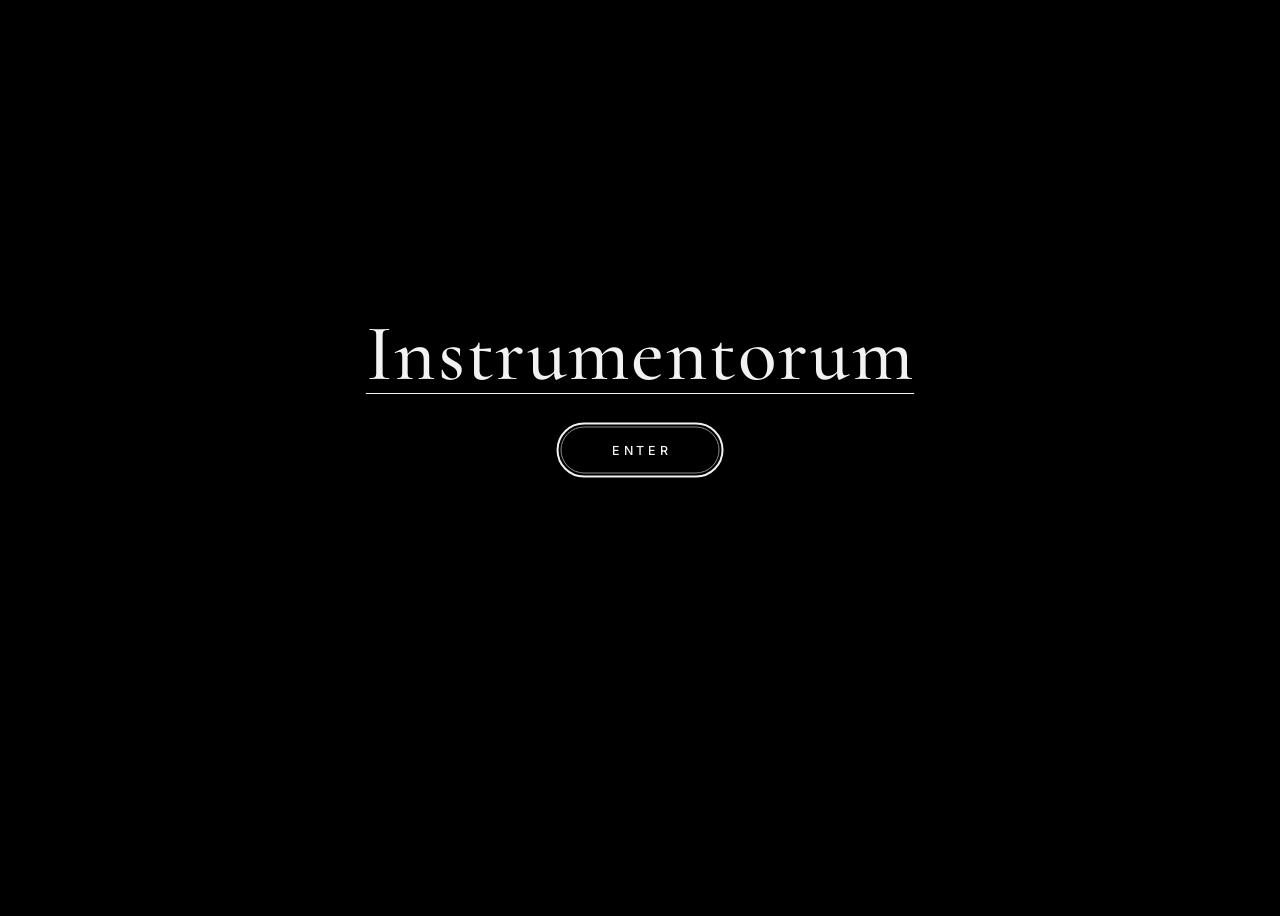
<file: index.html>
<!DOCTYPE html>
<html lang="en" data-theme="black">
<head>
<meta charset="utf-8">
<meta name="viewport" content="width=device-width, initial-scale=1, viewport-fit=cover">
<title>Instrumentorum</title>
<link rel="stylesheet" href="https://fonts.googleapis.com/css2?family=Cormorant+Garamond:wght@500&family=Inter:wght@400;500&display=swap">
<link rel="stylesheet" href="css/base.css?v=5">
<link rel="stylesheet" href="css/landing.css?v=5">
<link rel="stylesheet" href="css/app.css?v=5">
<link rel="stylesheet" href="css/settings.css?v=5">
</head>
<body class="gate">
<section class="gate" id="gate" aria-label="Welcome">
<h1>Instrumentorum</h1>
<button class="enter" id="enterBtn">Enter</button>
</section>
<button class="icon-btn" id="menuBtn" aria-label="Open navigation" aria-expanded="false"><svg viewBox="0 0 24 24"><path d="M4 7h16M4 12h16M4 17h16"/></svg></button>

<div class="scrim" id="scrim"></div>
<nav class="drawer" id="drawer" aria-label="Navigation">
<button class="nav" id="navWs">Workspaces</button>
<button class="icon-btn" id="settingsBtn" aria-label="Settings"><svg viewBox="0 0 24 24"><circle cx="12" cy="12" r="3"/><path d="M19.4 15a1.7 1.7 0 0 0 .3 1.8l.1.1a2 2 0 1 1-2.8 2.8l-.1-.1a1.7 1.7 0 0 0-1.8-.3 1.7 1.7 0 0 0-1 1.5V21a2 2 0 1 1-4 0v-.1a1.7 1.7 0 0 0-1.1-1.5 1.7 1.7 0 0 0-1.8.3l-.1.1a2 2 0 1 1-2.8-2.8l.1-.1a1.7 1.7 0 0 0 .3-1.8 1.7 1.7 0 0 0-1.5-1H3a2 2 0 1 1 0-4h.1a1.7 1.7 0 0 0 1.5-1.1 1.7 1.7 0 0 0-.3-1.8l-.1-.1a2 2 0 1 1 2.8-2.8l.1.1a1.7 1.7 0 0 0 1.8.3H9a1.7 1.7 0 0 0 1-1.5V3a2 2 0 1 1 4 0v.1a1.7 1.7 0 0 0 1 1.5 1.7 1.7 0 0 0 1.8-.3l.1-.1a2 2 0 1 1 2.8 2.8l-.1.1a1.7 1.7 0 0 0-.3 1.8V9a1.7 1.7 0 0 0 1.5 1H21a2 2 0 1 1 0 4h-.1a1.7 1.7 0 0 0-1.5 1z"/></svg></button>
</nav>
<main class="entry" id="home" hidden>
<h1>Instrumentorum</h1>
<div class="chat-log" id="chatLog" role="log" aria-live="polite"></div>
<div class="composer">
<input class="field" id="chatInput" type="text" placeholder="Message" autocomplete="off" aria-label="Message">
<button class="icon-btn" id="chatSend" aria-label="Send"><svg viewBox="0 0 24 24"><path d="M12 19V5M5 12l7-7 7 7"/></svg></button>
</div>
</main>

<main class="entry page" id="wsPage" hidden>
<section class="ws" aria-label="Workspaces">
<div class="ws-head">
<div class="lead"><button class="icon-btn" id="toHome" aria-label="Back"><svg viewBox="0 0 24 24"><path d="M15 6l-6 6 6 6"/></svg></button><h2>Workspaces</h2></div>
<div class="menu-wrap">
<button class="icon-btn" id="dots" aria-label="Manage workspaces" aria-haspopup="menu" aria-expanded="false"><svg viewBox="0 0 24 24"><circle cx="5" cy="12" r="1.2"/><circle cx="12" cy="12" r="1.2"/><circle cx="19" cy="12" r="1.2"/></svg></button>
<div class="menu" id="menu" role="menu" hidden><button role="menuitem" id="createBtn">Create Workspace</button></div>
</div>
</div>
<div class="list" id="list"></div>
</section>
</main>

<div class="modal" id="createModal" role="dialog" aria-modal="true" aria-labelledby="createTitle">
<div class="win">
<header><h2 id="createTitle">Create Workspace</h2>
<button class="icon-btn" data-close aria-label="Close"><svg viewBox="0 0 24 24"><path d="M6 6l12 12M18 6L6 18"/></svg></button></header>
<div class="body" id="typeStep"></div>
<div class="body" id="nameStep" hidden><input class="field" id="nameInput" type="text" maxlength="60" autocomplete="off" aria-label="Workspace name"></div>
</div>
</div>

<div class="modal" id="delModal" role="dialog" aria-modal="true" aria-labelledby="delTitle">
<div class="win">
<header><h2 id="delTitle">Delete Workspace</h2>
<button class="icon-btn" data-close aria-label="Close"><svg viewBox="0 0 24 24"><path d="M6 6l12 12M18 6L6 18"/></svg></button></header>
<div class="body"><p class="msg" id="delText"></p><div class="actions"><button data-close>Cancel</button><button id="delOk">Delete</button></div></div>
</div>
</div>
<div class="session" id="session" hidden>
<div class="bar"><button class="icon-btn" id="back" aria-label="Back to workspaces"><svg viewBox="0 0 24 24"><path d="M15 6l-6 6 6 6"/></svg></button><div class="t" id="sessionName"></div><span></span></div>
<iframe id="frame" title="Workspace"></iframe>
</div>
<div class="modal" id="settingsModal" role="dialog" aria-modal="true" aria-labelledby="settingsTitle">
<div class="win">
<header>
<div class="lead"><button class="icon-btn" id="setBack" aria-label="Back" hidden><svg viewBox="0 0 24 24"><path d="M15 6l-6 6 6 6"/></svg></button><h2 id="settingsTitle">Settings</h2></div>
<button class="icon-btn" data-close aria-label="Close settings"><svg viewBox="0 0 24 24"><path d="M6 6l12 12M18 6L6 18"/></svg></button></header>
<div class="body" data-view="root"><button class="row" data-go="account">Account</button><button class="row" data-go="data">Data Management</button><button class="row" data-go="appearance">Appearance</button><button class="row" data-go="about">About</button></div>
<div class="body" data-view="account" hidden></div>
<div class="body" data-view="data" hidden>
<div class="dm">
<p class="dm-hint">Feed text to the built-in language model. It learns word patterns from what you add (saved in this browser) and uses them to write replies in the chat. With no data it just says &ldquo;How can I help you?&rdquo;</p>
<textarea class="field dm-text" id="dmText" rows="5" placeholder="Paste text to train on&hellip;" aria-label="Training text"></textarea>
<div class="dm-row"><label class="dm-btn" for="dmFile">Upload files</label><input type="file" id="dmFile" accept=".txt,.md,.csv,.json,text/*" multiple hidden><button class="dm-btn dm-primary" id="dmAdd">Add to model</button></div>
<div class="dm-status" id="dmStatus" role="status"></div>
<div class="dm-stats" id="dmStats"></div>
<div class="dm-list" id="dmList"></div>
<h3 class="dm-h">Generation</h3>
<label class="dm-slider">Creativity <span id="dmTempVal"></span><input type="range" id="dmTemp" min="0.2" max="1.5" step="0.05"></label>
<label class="dm-slider">Max reply length <span id="dmMaxVal"></span><input type="range" id="dmMax" min="10" max="200" step="5"></label>
<button class="dm-btn dm-danger" id="dmClear">Clear all data</button>
</div>
</div>
<div class="body" data-view="appearance" hidden><div class="acc acc-1"><button class="acc-head" aria-expanded="false">Themes</button><div class="acc-panel"><div class="acc-inner"><div class="acc acc-2"><button class="acc-head" aria-expanded="false">Broad Themes</button><div class="acc-panel"><div class="acc-inner"><div class="acc acc-3"><button class="acc-head" aria-expanded="false">Classic Colored Broad Themes</button><div class="acc-panel"><div class="acc-inner"><div class="themes"><button data-theme="black" aria-pressed="true"><span class="sw" style="background:linear-gradient(135deg,#000 50%,#f2f2f2 50%)"></span>Black</button><button data-theme="white" aria-pressed="false"><span class="sw" style="background:linear-gradient(135deg,#fff 50%,#111 50%)"></span>White</button><button data-theme="pink" aria-pressed="false"><span class="sw" style="background:linear-gradient(135deg,#fff5f8 50%,#d6336c 50%)"></span>Pink</button><button data-theme="brown" aria-pressed="false"><span class="sw" style="background:linear-gradient(135deg,#1e1610 50%,#d29a66 50%)"></span>Brown</button><button data-theme="red" aria-pressed="false"><span class="sw" style="background:linear-gradient(135deg,#fff6f5 50%,#d92d20 50%)"></span>Red</button><button data-theme="blue" aria-pressed="false"><span class="sw" style="background:linear-gradient(135deg,#f5f9ff 50%,#1d5fe0 50%)"></span>Blue</button><button data-theme="purple" aria-pressed="false"><span class="sw" style="background:linear-gradient(135deg,#f9f6ff 50%,#7c3aed 50%)"></span>Purple</button><button data-theme="yellow" aria-pressed="false"><span class="sw" style="background:linear-gradient(135deg,#fffbe8 50%,#a16207 50%)"></span>Yellow</button><button data-theme="green" aria-pressed="false"><span class="sw" style="background:linear-gradient(135deg,#f4fbf6 50%,#16803c 50%)"></span>Green</button><button data-theme="grey" aria-pressed="false"><span class="sw" style="background:linear-gradient(135deg,#f2f2f3 50%,#475569 50%)"></span>Grey</button><button data-theme="offwhite" aria-pressed="false"><span class="sw" style="background:linear-gradient(135deg,#faf8f3 50%,#2461e8 50%)"></span>Off-White</button></div></div></div></div></div></div></div></div></div></div></div>
<div class="body" data-view="about" hidden>
<div class="about"><p>Instrumentorum, under <a href="https://hnx.github.io/Peffus" target="_blank" rel="noopener noreferrer">Peffus</a>.</p>
<p>We provide a variety of tools designed for different purposes, bringing useful and practical utilities together within a single platform. Instrumentorum may feature tools developed by Peffus as well as selected tools from other creators and collaborators.</p></div>
<div class="folders"><button class="row" data-go="identities"><span class="fl"><svg viewBox="0 0 24 24"><path d="M3 7a2 2 0 0 1 2-2h4l2 2h8a2 2 0 0 1 2 2v9a2 2 0 0 1-2 2H5a2 2 0 0 1-2-2z"/></svg>Digital Identities Under Instrumentorum</span></button></div>
</div>
<div class="body" data-view="identities" hidden>
<button class="row" data-go="platforms"><span class="fl"><svg viewBox="0 0 24 24"><path d="M3 7a2 2 0 0 1 2-2h4l2 2h8a2 2 0 0 1 2 2v9a2 2 0 0 1-2 2H5a2 2 0 0 1-2-2z"/></svg>Official Digital Platform Identities</span></button>
<button class="row" data-go="websites"><span class="fl"><svg viewBox="0 0 24 24"><path d="M3 7a2 2 0 0 1 2-2h4l2 2h8a2 2 0 0 1 2 2v9a2 2 0 0 1-2 2H5a2 2 0 0 1-2-2z"/></svg>Official Websites</span></button>
</div>
<div class="body" data-view="platforms" hidden></div>
<div class="body" data-view="websites" hidden></div>
</div>
</div>
<script src="js/app.js?v=5"></script>
<script src="js/landing.js?v=5"></script>
<script src="js/settings.js?v=5"></script>
<script src="js/lm/tokenizer.js?v=5"></script>
<script src="js/lm/ngram.js?v=5"></script>
<script src="js/lm/corpus.js?v=5"></script>
<script src="js/lm/engine.js?v=5"></script>
<script src="js/chat.js?v=5"></script>
<script src="js/data.js?v=5"></script>
</body>
</html>
</file>
<file: css/base.css>
:root{--bg:#000;--fg:#f2f2f2;--muted:#8a8a8a;--line:#262626;--panel:#0d0d0d;--hover:#1a1a1a;
--serif:"Cormorant Garamond",Georgia,serif;--sans:Inter,-apple-system,"Segoe UI",Roboto,sans-serif}
:root[data-theme="white"]{--bg:#fff;--fg:#111;--muted:#6b6b6b;--line:#e2e2e2;--panel:#f6f6f6;--hover:#ececec}
:root[data-theme="pink"]{--bg:#fff5f8;--fg:#3a1f2b;--muted:#7a5566;--line:#f6d5e0;--panel:#ffeaf1;--hover:rgba(58,31,43,.05)}
:root[data-theme="brown"]{--bg:#1e1610;--fg:#f1e6dc;--muted:#b9a595;--line:#382b23;--panel:#17110d;--hover:rgba(255,255,255,.06)}
:root[data-theme="red"]{--bg:#fff6f5;--fg:#3b1e1d;--muted:#7d5654;--line:#f5d6d3;--panel:#ffeceb;--hover:rgba(59,30,29,.05)}
:root[data-theme="blue"]{--bg:#f5f9ff;--fg:#1a2740;--muted:#56657f;--line:#d8e5f8;--panel:#eaf2fe;--hover:rgba(26,39,64,.05)}
:root[data-theme="purple"]{--bg:#f9f6ff;--fg:#2a1f42;--muted:#66598a;--line:#e3daf7;--panel:#f1ebfe;--hover:rgba(42,31,66,.05)}
:root[data-theme="yellow"]{--bg:#fffbe8;--fg:#3a3210;--muted:#7a6c2c;--line:#f3e6a6;--panel:#fff4c2;--hover:rgba(58,50,16,.05)}
:root[data-theme="green"]{--bg:#f4fbf6;--fg:#17301f;--muted:#4f6f5a;--line:#d3ebdb;--panel:#e8f6ed;--hover:rgba(23,48,31,.05)}
:root[data-theme="grey"]{--bg:#f2f2f3;--fg:#232326;--muted:#626268;--line:#dcdce0;--panel:#e8e8ea;--hover:rgba(35,35,38,.05)}
:root[data-theme="offwhite"]{--bg:#faf8f3;--fg:#2b2a26;--muted:#6b675c;--line:#e8e4d8;--panel:#f3f0e8;--hover:rgba(43,42,38,.05)}
:root{--ease:cubic-bezier(.22,1,.36,1);--ease-io:cubic-bezier(.65,0,.35,1)}
*{box-sizing:border-box;margin:0}
html,body{height:100%}
body{background:var(--bg);color:var(--fg);font-family:var(--sans);overflow:hidden;-webkit-font-smoothing:antialiased;text-rendering:optimizeLegibility}
html.theming,html.theming *{transition-property:background-color,color,border-color,fill,stroke!important;transition-duration:.7s!important;transition-timing-function:var(--ease)!important;transition-delay:0s!important}
button{font:inherit;color:inherit;background:none;border:0;cursor:pointer}
button:focus-visible,input:focus-visible{outline:2px solid var(--fg);outline-offset:2px}
[hidden]{display:none!important}

.icon-btn{width:40px;height:40px;display:grid;place-items:center;border-radius:12px;color:var(--muted);transition:background .4s var(--ease),color .4s var(--ease),transform .4s var(--ease)}
.icon-btn:active{transform:scale(.9)}
.icon-btn:hover{background:var(--hover);color:var(--fg)}
.icon-btn svg{width:22px;height:22px;fill:none;stroke:currentColor;stroke-width:1.6;stroke-linecap:round;stroke-linejoin:round}
h1{font-family:var(--serif);font-weight:500;font-size:clamp(2.6rem,9vw,5rem);letter-spacing:.02em;line-height:1.1;text-align:center;
text-decoration:underline;text-decoration-thickness:1px;text-underline-offset:.18em}
@keyframes rise{from{opacity:0;transform:translateY(18px);filter:blur(10px)}to{opacity:1;transform:none;filter:none}}
@keyframes viewIn{from{opacity:0;transform:translateY(8px)}to{opacity:1;transform:none}}
.lead{display:flex;align-items:center;gap:6px}
.menu button,.row{display:block;width:100%;text-align:left;padding:10px 12px;border-radius:8px;font-size:.92rem;transition:background .4s var(--ease)}
.menu button:hover,.row:hover{background:var(--hover)}
.row{display:flex;justify-content:space-between;gap:12px}
.row span{color:var(--muted);font-size:.85rem}
.modal{position:fixed;inset:0;display:flex;align-items:center;justify-content:center;padding:16px;z-index:40;background:rgba(0,0,0,.6);opacity:0;visibility:hidden;pointer-events:none;transition:opacity .45s var(--ease),visibility 0s .45s}
.modal.on{opacity:1;visibility:visible;pointer-events:auto;transition:opacity .5s var(--ease),visibility 0s}
.win{width:min(480px,100%);max-height:calc(100% - 32px);overflow:auto;background:var(--panel);border:1px solid var(--line);border-radius:16px;transform:translateY(22px) scale(.96);transition:transform .6s var(--ease)}
.modal.on .win{transform:none}
.win .body:not([hidden]),.win .about{animation:viewIn .6s var(--ease) backwards}
.win header{display:flex;align-items:center;justify-content:space-between;padding:18px 20px;border-bottom:1px solid var(--line)}
.win h2{font-family:var(--serif);font-size:1.6rem;font-weight:500}
.body{padding:12px}
.field{width:100%;padding:12px 14px;background:transparent;color:var(--fg);border:1px solid var(--line);border-radius:10px;font:inherit}
.field:focus{border-color:var(--fg);outline:0}
.acc-head{display:flex;justify-content:space-between;align-items:center;width:100%;text-align:left;padding:10px 12px;border-radius:8px;font-size:.92rem;transition:background .4s var(--ease)}
.acc-head:hover{background:var(--hover)}
.acc-head::after{content:"\203A";color:var(--muted);font-size:1.2rem;line-height:1;transition:transform .6s var(--ease)}
.acc.open>.acc-head::after{transform:rotate(90deg)}
.acc-panel{display:grid;grid-template-rows:0fr;transition:grid-template-rows .7s var(--ease)}
.acc.open>.acc-panel{grid-template-rows:1fr}
.acc-inner{min-height:0;overflow:hidden;visibility:hidden;opacity:0;transition:visibility 0s .7s,opacity .45s var(--ease)}
.acc.open>.acc-panel>.acc-inner{visibility:visible;opacity:1;transition:visibility 0s,opacity .7s var(--ease) .1s}
.acc-2,.acc-3{margin-left:12px;border-left:1px solid var(--line)}
@media (prefers-reduced-motion:reduce){*,*::before,*::after{transition:none!important;animation:none!important}}
</file>
<file: css/landing.css>
/* Gate */
.gate{position:fixed;inset:0;z-index:60;background:var(--bg);transition:opacity 1s var(--ease-io),visibility 0s 1s}
.gate.gone{opacity:0;visibility:hidden;pointer-events:none}
.gate h1{position:absolute;left:24px;right:24px;bottom:calc(50% + 52px);transition:transform 1s var(--ease),opacity .8s var(--ease);animation:rise 1.6s var(--ease) .1s backwards}
.gate.gone h1{transform:translateY(-14px);opacity:0}
.enter{position:absolute;left:50%;top:50%;translate:-50% -50%;padding:15px 46px;border:1px solid var(--muted);border-radius:999px;
font-size:.78rem;font-weight:500;letter-spacing:.32em;text-indent:.32em;text-transform:uppercase;
transition:background .6s var(--ease),color .6s var(--ease),border-color .6s var(--ease),transform .6s var(--ease),letter-spacing .6s var(--ease),opacity .8s var(--ease);
animation:rise 1.6s var(--ease) .7s backwards}
.enter:hover{background:var(--fg);color:var(--bg);border-color:var(--fg);letter-spacing:.38em;text-indent:.38em}
.enter:active{transform:scale(.96)}
.gate.gone .enter{opacity:0;transform:scale(1.08)}
</file>
<file: css/app.css>
#menuBtn{position:fixed;top:calc(env(safe-area-inset-top,0px) + 16px);left:16px;z-index:30}
#menuBtn{transition:opacity .6s var(--ease),visibility 0s,background .4s var(--ease),color .4s var(--ease),transform .4s var(--ease)}
body.in-session #menuBtn,body.gate #menuBtn{opacity:0;visibility:hidden;pointer-events:none;transition:opacity .5s var(--ease),visibility 0s .5s}
/* Entry page */
.entry{position:absolute;inset:0;overflow:auto;opacity:1;transform:none;transition:opacity .9s var(--ease) .2s,transform .9s var(--ease) .2s,visibility 0s;display:flex;flex-direction:column;align-items:center;padding:calc(env(safe-area-inset-top,0px) + 12vh) 24px 48px}
.entry[hidden]{display:flex!important;opacity:0;visibility:hidden;pointer-events:none;transform:translateY(16px);transition:opacity .5s var(--ease),transform .5s var(--ease),visibility 0s .5s}
.ws{width:min(440px,100%)}
.page{padding-top:calc(env(safe-area-inset-top,0px) + 84px)}
.ws-head{padding:0 0 8px}
.ws-head{display:flex;align-items:center;justify-content:space-between;padding:0 4px 8px 4px;border-bottom:1px solid var(--line)}
.ws-head h2{font-size:.95rem;font-weight:500}
.menu-wrap{position:relative}
.menu{position:absolute;right:0;top:44px;min-width:180px;background:var(--panel);border:1px solid var(--line);border-radius:12px;padding:6px;z-index:5;transform-origin:top right;transition:opacity .4s var(--ease),transform .5s var(--ease),visibility 0s}
.menu[hidden]{display:block!important;opacity:0;visibility:hidden;pointer-events:none;transform:translateY(-8px) scale(.96);transition:opacity .3s var(--ease),transform .4s var(--ease),visibility 0s .4s}
.list{padding-top:6px}
.item{position:relative;display:flex;align-items:center;gap:4px}
.item .row{flex:1;min-width:0}
.item .icon-btn{width:36px;height:36px;flex:none}
.item .menu{top:40px;z-index:6}
.rename{flex:1;margin:2px 0}
.msg{padding:8px 8px 16px;font-size:.95rem}
.actions{display:flex;gap:10px}
.actions button{flex:1;padding:10px;border:1px solid var(--line);border-radius:10px;font-size:.9rem;transition:background .4s var(--ease),transform .4s var(--ease)}
.actions button:active{transform:scale(.97)}
.actions button:hover{background:var(--hover)}

/* Slider */
.scrim{position:fixed;inset:0;background:rgba(0,0,0,.5);opacity:0;pointer-events:none;transition:opacity .7s var(--ease);z-index:10}
.scrim.on{opacity:1;pointer-events:auto}
.drawer{position:fixed;top:0;bottom:0;left:0;width:min(280px,80vw);background:var(--panel);border-right:1px solid var(--line);
transform:translateX(-100%);visibility:hidden;transition:transform .7s var(--ease),visibility 0s .7s;z-index:20;padding:calc(env(safe-area-inset-top,0px) + 76px) 20px 0}
.drawer.on{transform:none;visibility:visible;transition:transform .7s var(--ease),visibility 0s}
.drawer .nav{width:100%;text-align:left;font-size:.95rem;font-weight:500;padding:0 4px 12px;border-bottom:1px solid var(--line);border-radius:0}
#settingsBtn{position:absolute;left:16px;bottom:calc(env(safe-area-inset-bottom,0px) + 16px)}
/* Session */
.session{position:fixed;inset:0;z-index:50;background:var(--bg);display:flex;flex-direction:column;opacity:1;transform:none;transition:opacity .6s var(--ease),transform .8s var(--ease),visibility 0s}
.session[hidden]{display:flex!important;opacity:0;visibility:hidden;pointer-events:none;transform:translateY(24px);transition:opacity .45s var(--ease),transform .6s var(--ease),visibility 0s .6s}
.bar{display:grid;grid-template-columns:48px 1fr 48px;align-items:center;height:calc(44px + env(safe-area-inset-top,0px));padding:env(safe-area-inset-top,0px) 4px 0;border-bottom:1px solid var(--line)}
.bar .t{text-align:center;font-size:.9rem;white-space:nowrap;overflow:hidden;text-overflow:ellipsis}
.bar .icon-btn{width:36px;height:36px;margin:0 auto}
.session iframe{flex:1;width:100%;border:0;background:var(--bg)}

/* Home chat */
#home{justify-content:flex-start;overflow:hidden;padding:calc(env(safe-area-inset-top,0px) + 72px) 0 0}
#home h1{flex:none;font-size:clamp(1.8rem,6vw,2.6rem)}
.chat-log{flex:1;min-height:0;width:min(640px,100%);overflow-y:auto;padding:24px 20px;display:flex;flex-direction:column;gap:10px}
.bubble{max-width:80%;padding:10px 14px;border-radius:16px;font-size:.95rem;line-height:1.5;overflow-wrap:anywhere;animation:viewIn .5s var(--ease) backwards}
.bubble.user{align-self:flex-end;background:var(--fg);color:var(--bg);border-bottom-right-radius:4px}
.bubble.bot{align-self:flex-start;background:var(--panel);border:1px solid var(--line);border-bottom-left-radius:4px}
.bubble.typing{display:flex;gap:4px;align-items:center;padding:14px}
.bubble.typing i{width:6px;height:6px;border-radius:50%;background:var(--muted);animation:blink 1s infinite ease-in-out}
.bubble.typing i:nth-child(2){animation-delay:.15s}
.bubble.typing i:nth-child(3){animation-delay:.3s}
@keyframes blink{0%,80%,100%{opacity:.25}40%{opacity:1}}
.composer{flex:none;width:min(640px,100%);display:flex;align-items:center;gap:8px;padding:12px 16px calc(env(safe-area-inset-bottom,0px) + 16px)}
.composer .field{border-radius:999px;padding:12px 18px}
</file>
<file: css/settings.css>
.sec{padding:18px 20px;border-bottom:1px solid var(--line)}
.sec:last-child{border-bottom:0}
.sec h3{font-size:.95rem;font-weight:500}
.sec h4{font-size:.85rem;font-weight:400;color:var(--muted);margin:16px 0 10px}
.themes{display:grid;grid-template-columns:repeat(auto-fill,minmax(120px,1fr));gap:10px;padding:8px}
.row[data-go]{display:flex;justify-content:space-between;align-items:center}
.row[data-go]::after{content:"\203A";color:var(--muted);font-size:1.2rem;line-height:1}
.win header .lead h2{padding-left:2px}
.themes button{display:flex;align-items:center;justify-content:center;gap:8px;padding:10px;border:1px solid var(--line);border-radius:10px;font-size:.9rem;transition:background .4s var(--ease),border-color .4s var(--ease),transform .4s var(--ease)}
.themes button:active{transform:scale(.97)}
.themes button:hover{background:var(--hover)}
.themes .sw{width:16px;height:16px;border-radius:50%;flex:none;border:1px solid var(--muted)}
.themes button[aria-pressed="true"]{border-color:var(--fg)}
.about{padding:8px 8px 4px}
.about p{font-size:.92rem;line-height:1.65}
.about p+p{margin-top:14px;color:var(--muted)}
.about p:first-child{color:var(--fg);font-weight:500}
.about a{color:var(--fg);text-decoration:underline;text-underline-offset:.18em}
.about a:hover{color:var(--muted)}
.folders{padding:8px 0 0}
.row .fl{display:flex;align-items:center;gap:10px;min-width:0;color:var(--fg);font-size:inherit}
.fl svg{width:18px;height:18px;flex:none;fill:none;stroke:var(--muted);stroke-width:1.6;stroke-linecap:round;stroke-linejoin:round}

/* Data Management */
.dm{padding:8px 8px 4px;display:flex;flex-direction:column;gap:12px}
.dm-hint{font-size:.85rem;line-height:1.6;color:var(--muted)}
.dm-text{resize:vertical;min-height:110px;font-size:.9rem;line-height:1.5}
.dm-row{display:flex;gap:10px}
.dm-btn{flex:1;text-align:center;padding:10px;border:1px solid var(--line);border-radius:10px;font-size:.9rem;cursor:pointer;transition:background .4s var(--ease),transform .4s var(--ease)}
.dm-btn:hover{background:var(--hover)}
.dm-btn:active{transform:scale(.97)}
.dm-primary{border-color:var(--fg)}
.dm-danger{color:#d92d20;border-color:rgba(217,45,32,.4)}
.dm-status{min-height:1.2em;font-size:.85rem;color:var(--muted)}
.dm-status[data-bad="1"]{color:#d92d20}
.dm-stats{font-size:.85rem;padding:10px 12px;border:1px solid var(--line);border-radius:10px}
.dm-list{display:flex;flex-direction:column}
.dm-item{display:flex;align-items:center;gap:10px;padding:8px 4px;border-bottom:1px solid var(--line);font-size:.85rem}
.dm-item:last-child{border-bottom:0}
.dm-name{flex:1;min-width:0;white-space:nowrap;overflow:hidden;text-overflow:ellipsis}
.dm-item span{color:var(--muted);font-size:.8rem;flex:none}
.dm-rm{color:var(--muted);font-size:.8rem;padding:4px 8px;border-radius:8px}
.dm-rm:hover{background:var(--hover);color:var(--fg)}
.dm-h{font-size:.95rem;font-weight:500;margin-top:4px}
.dm-slider{display:grid;grid-template-columns:1fr auto;gap:6px 12px;font-size:.88rem;align-items:center}
.dm-slider span{color:var(--muted);font-size:.85rem}
.dm-slider input{grid-column:1/-1;width:100%;accent-color:var(--fg)}
</file>
